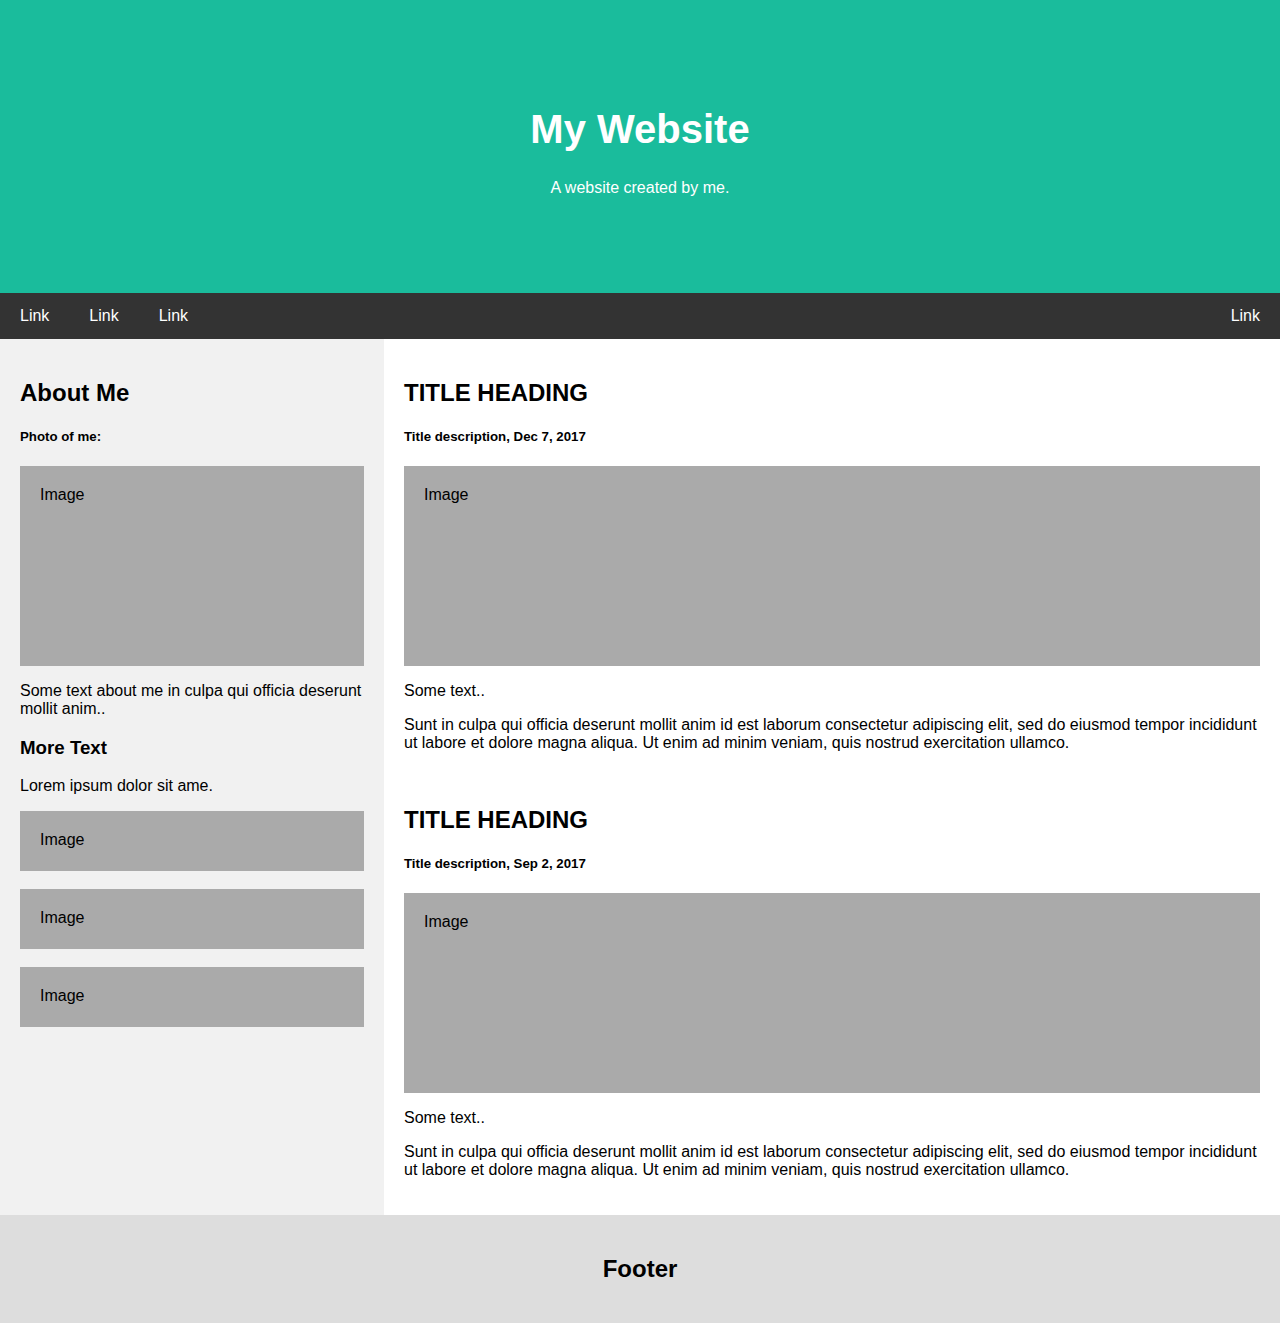
<file: home_page.html>
<!DOCTYPE html>
<html lang="en">
<head>
<title>Page Title</title>
<meta charset="UTF-8">
<meta name="viewport" content="width=device-width, initial-scale=1">
<style>
* {
  box-sizing: border-box;
}

/* Style the body */
body {
  font-family: Arial, Helvetica, sans-serif;
  margin: 0;
}

/* Header/logo Title */
.header {
  padding: 80px;
  text-align: center;
  background: #1abc9c;
  color: white;
}

/* Increase the font size of the heading */
.header h1 {
  font-size: 40px;
}

/* Style the top navigation bar */
.navbar {
  overflow: hidden;
  background-color: #333;
}

/* Style the navigation bar links */
.navbar a {
  float: left;
  display: block;
  color: white;
  text-align: center;
  padding: 14px 20px;
  text-decoration: none;
}

/* Right-aligned link */
.navbar a.right {
  float: right;
}

/* Change color on hover */
.navbar a:hover {
  background-color: #ddd;
  color: black;
}

/* Column container */
.row {  
  display: -ms-flexbox; /* IE10 */
  display: flex;
  -ms-flex-wrap: wrap; /* IE10 */
  flex-wrap: wrap;
}

/* Create two unequal columns that sits next to each other */
/* Sidebar/left column */
.side {
  -ms-flex: 30%; /* IE10 */
  flex: 30%;
  background-color: #f1f1f1;
  padding: 20px;
}

/* Main column */
.main {   
  -ms-flex: 70%; /* IE10 */
  flex: 70%;
  background-color: white;
  padding: 20px;
}

/* Fake image, just for this example */
.fakeimg {
  background-color: #aaa;
  width: 100%;
  padding: 20px;
}

/* Footer */
.footer {
  padding: 20px;
  text-align: center;
  background: #ddd;
}

/* Responsive layout - when the screen is less than 700px wide, make the two columns stack on top of each other instead of next to each other */
@media screen and (max-width: 700px) {
  .row {   
    flex-direction: column;
  }
}

/* Responsive layout - when the screen is less than 400px wide, make the navigation links stack on top of each other instead of next to each other */
@media screen and (max-width: 400px) {
  .navbar a {
    float: none;
    width: 100%;
  }
}
</style>
</head>
<body>

<div class="header">
  <h1>My Website</h1>
  <p>A website created by me.</p>
</div>

<div class="navbar">
  <a href="#">Link</a>
  <a href="#">Link</a>
  <a href="#">Link</a>
  <a href="#" class="right">Link</a>
</div>

<div class="row">
  <div class="side">
    <h2>About Me</h2>
    <h5>Photo of me:</h5>
    <div class="fakeimg" style="height:200px;">Image</div>
    <p>Some text about me in culpa qui officia deserunt mollit anim..</p>
    <h3>More Text</h3>
    <p>Lorem ipsum dolor sit ame.</p>
    <div class="fakeimg" style="height:60px;">Image</div><br>
    <div class="fakeimg" style="height:60px;">Image</div><br>
    <div class="fakeimg" style="height:60px;">Image</div>
  </div>
  <div class="main">
    <h2>TITLE HEADING</h2>
    <h5>Title description, Dec 7, 2017</h5>
    <div class="fakeimg" style="height:200px;">Image</div>
    <p>Some text..</p>
    <p>Sunt in culpa qui officia deserunt mollit anim id est laborum consectetur adipiscing elit, sed do eiusmod tempor incididunt ut labore et dolore magna aliqua. Ut enim ad minim veniam, quis nostrud exercitation ullamco.</p>
    <br>
    <h2>TITLE HEADING</h2>
    <h5>Title description, Sep 2, 2017</h5>
    <div class="fakeimg" style="height:200px;">Image</div>
    <p>Some text..</p>
    <p>Sunt in culpa qui officia deserunt mollit anim id est laborum consectetur adipiscing elit, sed do eiusmod tempor incididunt ut labore et dolore magna aliqua. Ut enim ad minim veniam, quis nostrud exercitation ullamco.</p>
  </div>
</div>

<div class="footer">
  <h2>Footer</h2>
</div>

</body>
</html>
</file>
